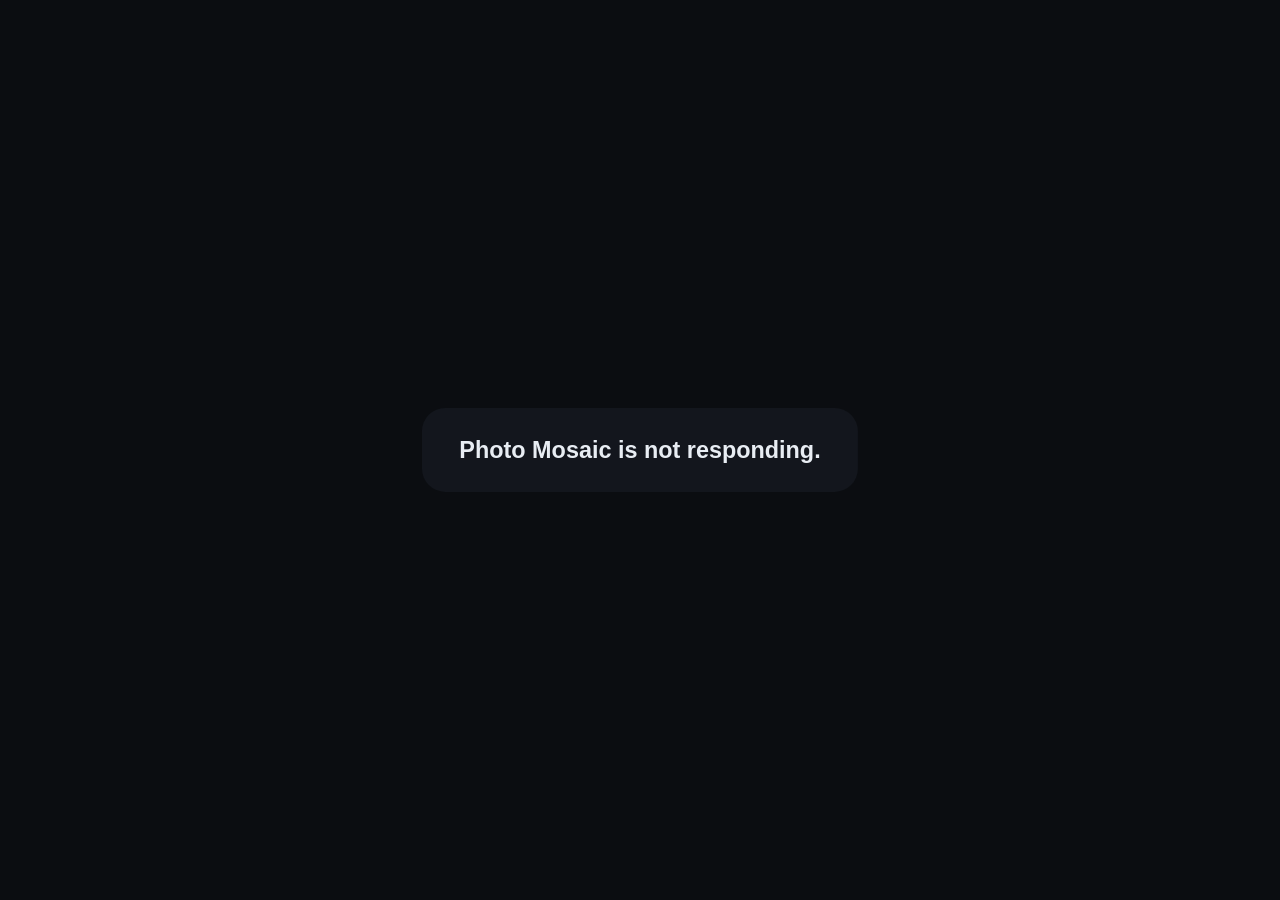
<file: tools/plugin-vorlage/referenz-foto-mosaik/dynamic/index.html>
<!doctype html>
<html lang="en">
<head>
  <meta charset="utf-8">
  <meta name="viewport" content="width=device-width, initial-scale=1">
  <title>Photo Mosaic</title>
  <link rel="stylesheet" href="scene.css">
</head>
<body>
  <canvas id="stage"></canvas>
  <p class="note" id="note" hidden></p>
  <script src="plugin_bridge.js"></script>
  <script src="scene.js"></script>
</body>
</html>
</file>
<file: tools/plugin-vorlage/referenz-foto-mosaik/dynamic/scene.css>
html, body { margin: 0; height: 100%; background: #0b0d11; overflow: hidden; }
#stage { position: fixed; inset: 0; width: 100vw; height: 100vh; display: block; }
.note {
  position: fixed; left: 50%; top: 50%; transform: translate(-50%, -50%);
  max-width: 70vw; margin: 0; padding: 1.1em 1.6em; border-radius: 1em;
  background: rgba(20, 24, 31, .85); color: #e8edf3; text-align: center;
  font: 600 clamp(14px, 2.6vh, 30px)/1.4 -apple-system, "Segoe UI", Roboto, Helvetica, Arial, sans-serif;
}
</file>
